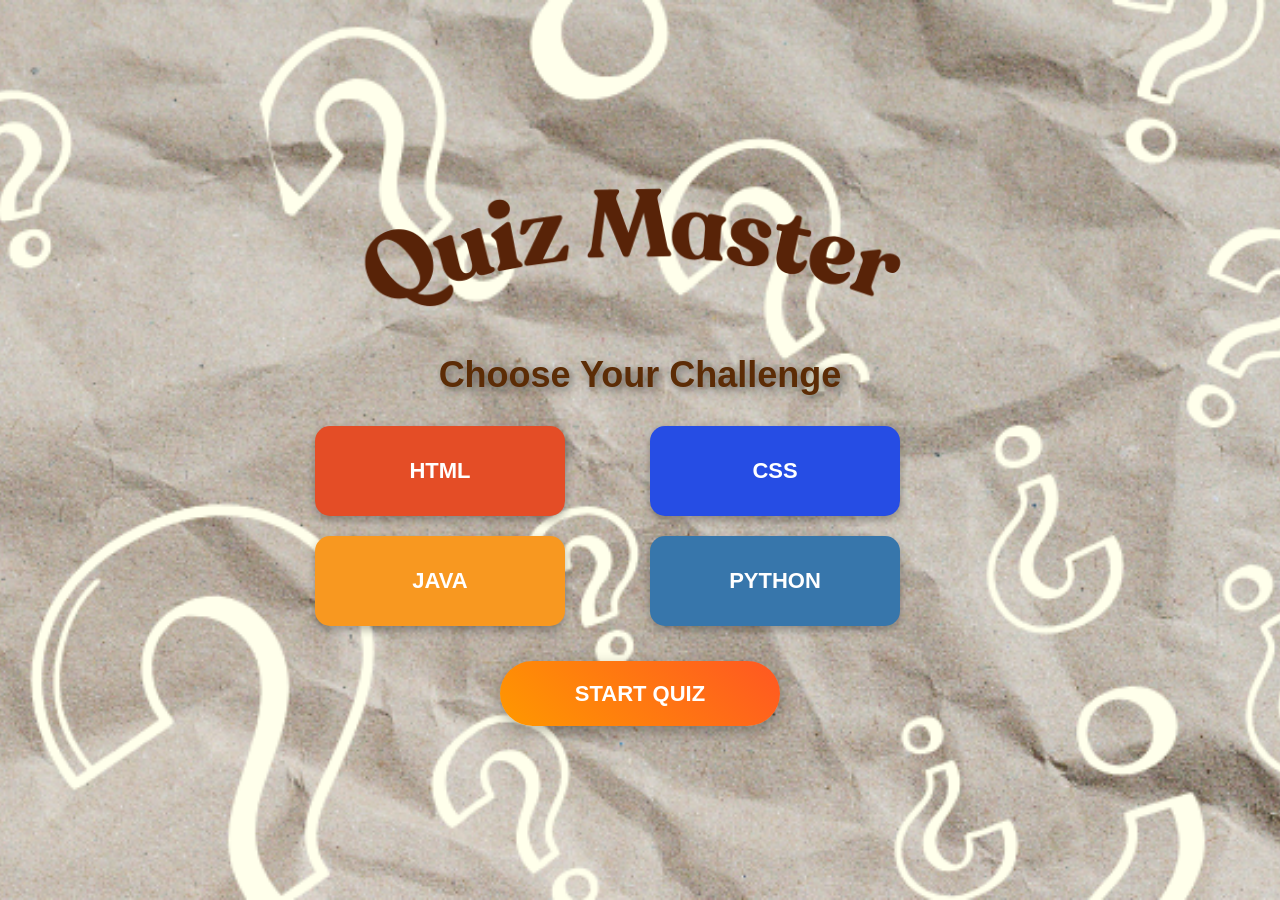
<file: index.html>
<!DOCTYPE html>
<html lang="en">
<head>
    <meta charset="UTF-8">
    <meta name="viewport" content="width=device-width, initial-scale=1.0">
    <title>Quiz Master</title>
    <link rel="stylesheet" href="style.css">
</head>
<body>

    <div class="container">

        <img src="Quiz Master (1).png" alt="Quiz Master Logo" class="logo">

        <h2>Choose Your Challenge</h2>

        <div class="categories">
    <button class="category-btn html">HTML</button>
    <button class="category-btn css">CSS</button>
    <button class="category-btn java">JAVA</button>
    <button class="category-btn python">PYTHON</button>
    </div>

        <button id="start-btn">START QUIZ</button>

    </div>

    <script src="script.js"></script>
</body>
</html>
</file>
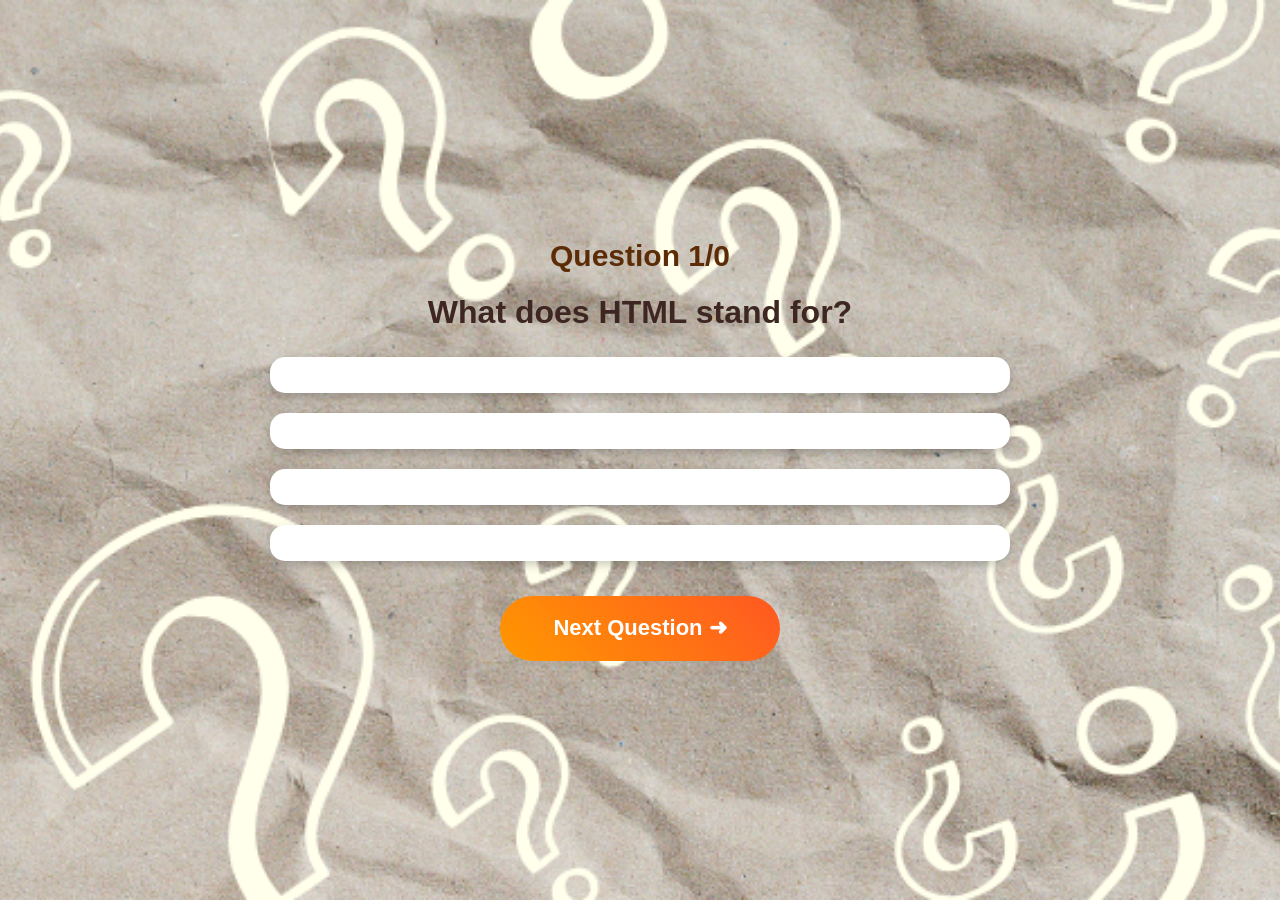
<file: quiz.html>
<!DOCTYPE html>
<html lang="en">
<head>
    <meta charset="UTF-8">
    <meta name="viewport" content="width=device-width, initial-scale=1.0">
    <title>Quiz Master</title>
    <link rel="stylesheet" href="quiz.css">
</head>
<body>

    <div class="quiz-container">

        <h2 id="question-number">Question 1/10</h2>

        <h1 id="question">What does HTML stand for?</h1>

        <div class="options">

            <button class="option-btn"></button>
            <button class="option-btn"></button>
            <button class="option-btn"></button>
            <button class="option-btn"></button>

        </div>

        <button id="next-btn">Next Question ➜</button>

    </div>

    <script src="quiz.js"></script>

</body>
</html>
</file>
<file: style.css>
*{
    margin:0;
    padding:0;
    box-sizing:border-box;
    font-family:Arial, sans-serif;
}

body{
    display:flex;
    justify-content:center;
    align-items:center;
    height:100vh;
    background-image: url("bg.png");
    background-size: cover;
    background-position: center;
    background-repeat: no-repeat;
    min-height: 100vh;
}
.logo{
    width: 650px;
    max-width: 90%;
    height: auto;
    display: block;
    margin: 10px auto 5px auto;

}
h2{
    color:#5C2C06;
    font-size:36px;
    font-weight:bold;
    text-align:center;
    margin-bottom:30px;
    text-shadow: 3px 3px 8px rgba(0,0,0,0.5);
}
   
.category-btn{
    width:250px;
    height:90px;

    padding:18px 25px;
    border:none;
    border-radius:15px;
    cursor:pointer;
    font-weight:bold;
    font-size:22px;
    color:white;
    box-shadow:0 4px 10px rgba(0,0,0,0.3);
    transition:all 0.3s ease;
}
.category-btn.active{
    border:4px solid white;
    transform:scale(1.05);
    box-shadow:0 0 20px rgba(255,255,255,0.6);
}
.category-btn:hover{
    transform: translateY(-5px) scale(1.03);
    box-shadow: 0 10px 25px rgba(0,0,0,0.35);
}
.active{
    background:#4CAF50;
    color:white;
}

#start-btn{
    width: 280px;
    height: 65px;
    border: none;
    border-radius: 40px;
    background: linear-gradient(45deg,#ff9800,#ff5722);
    color: white;
    font-size: 22px;
    font-weight: bold;
    cursor: pointer;
    display: block;
    margin: 35px auto 30px;
    box-shadow: 0 5px 15px rgba(0,0,0,0.3);
    transition: all 0.3s ease;
}

#start-btn:hover{
    transform: translateY(-4px) scale(1.05);
    box-shadow: 0 10px 25px rgba(0,0,0,0.4);
}
.html{
    background-color:#E44D26;
    color:white;
}

.css{
    background-color:#264DE4;
    color:white;
}

.java{
    background-color:#F89820;
    color:white;
}

.python{
    background-color:#3776AB;
    color:white;
}

.categories{
    display:grid;
    grid-template-columns:1fr 1fr;
    gap:20px;
    margin-bottom:20px;
}
#start-btn:active{
    transform: scale(0.95);
}
</file>
<file: quiz.css>
*{
    margin:0;
    padding:0;
    box-sizing:border-box;
    font-family:Arial, sans-serif;
}

body{
    display:flex;
    justify-content:center;
    align-items:center;
    min-height:100vh;
    background-image:url("bg.png");
    background-size:cover;
    background-position:center;
    background-repeat:no-repeat;
}

.quiz-container{
    width:800px;
    max-width:90%;
    text-align:center;
    padding:30px;
}

h2{
    color:#5C2C06;
    font-size:30px;
    margin-bottom:20px;
}

h1{
    color:#3E2723;
    font-size:32px;
    margin-bottom:25px;
    line-height:1.2;
}

.options{
    display:flex;
    flex-direction:column;
    gap:20px;
}

.option-btn{
    padding:18px;
    border:none;
    border-radius:15px;
    font-size:20px;
    cursor:pointer;
    background:white;
    box-shadow:0 4px 10px rgba(0,0,0,0.2);
    transition:0.3s;
}

.option-btn:hover{
    transform:translateY(-3px);
    box-shadow:0 8px 20px rgba(0,0,0,0.3);
}

#next-btn{
    margin-top:35px;
    width:280px;
    height:65px;
    border:none;
    border-radius:50px;
    background:linear-gradient(45deg,#ff9800,#ff5722);
    color:white;
    font-size:22px;
    font-weight:bold;
    cursor:pointer;
    transition:0.3s;
}

#next-btn:hover{
    transform:translateY(-4px) scale(1.05);
}

#next-btn:active{
    transform:scale(0.95);
}
.option-btn.selected{
    background:#ff9800;
    color:white;
    border:3px solid white;
}
.correct{
    background:#28a745 !important;
    color:white;
}

.wrong{
    background:#dc3545 !important;
    color:white;
}
.correct{
    background:#28a745 !important;
    color:white !important;
}

.wrong{
    background:#dc3545 !important;
    color:white !important;
}
</file>
